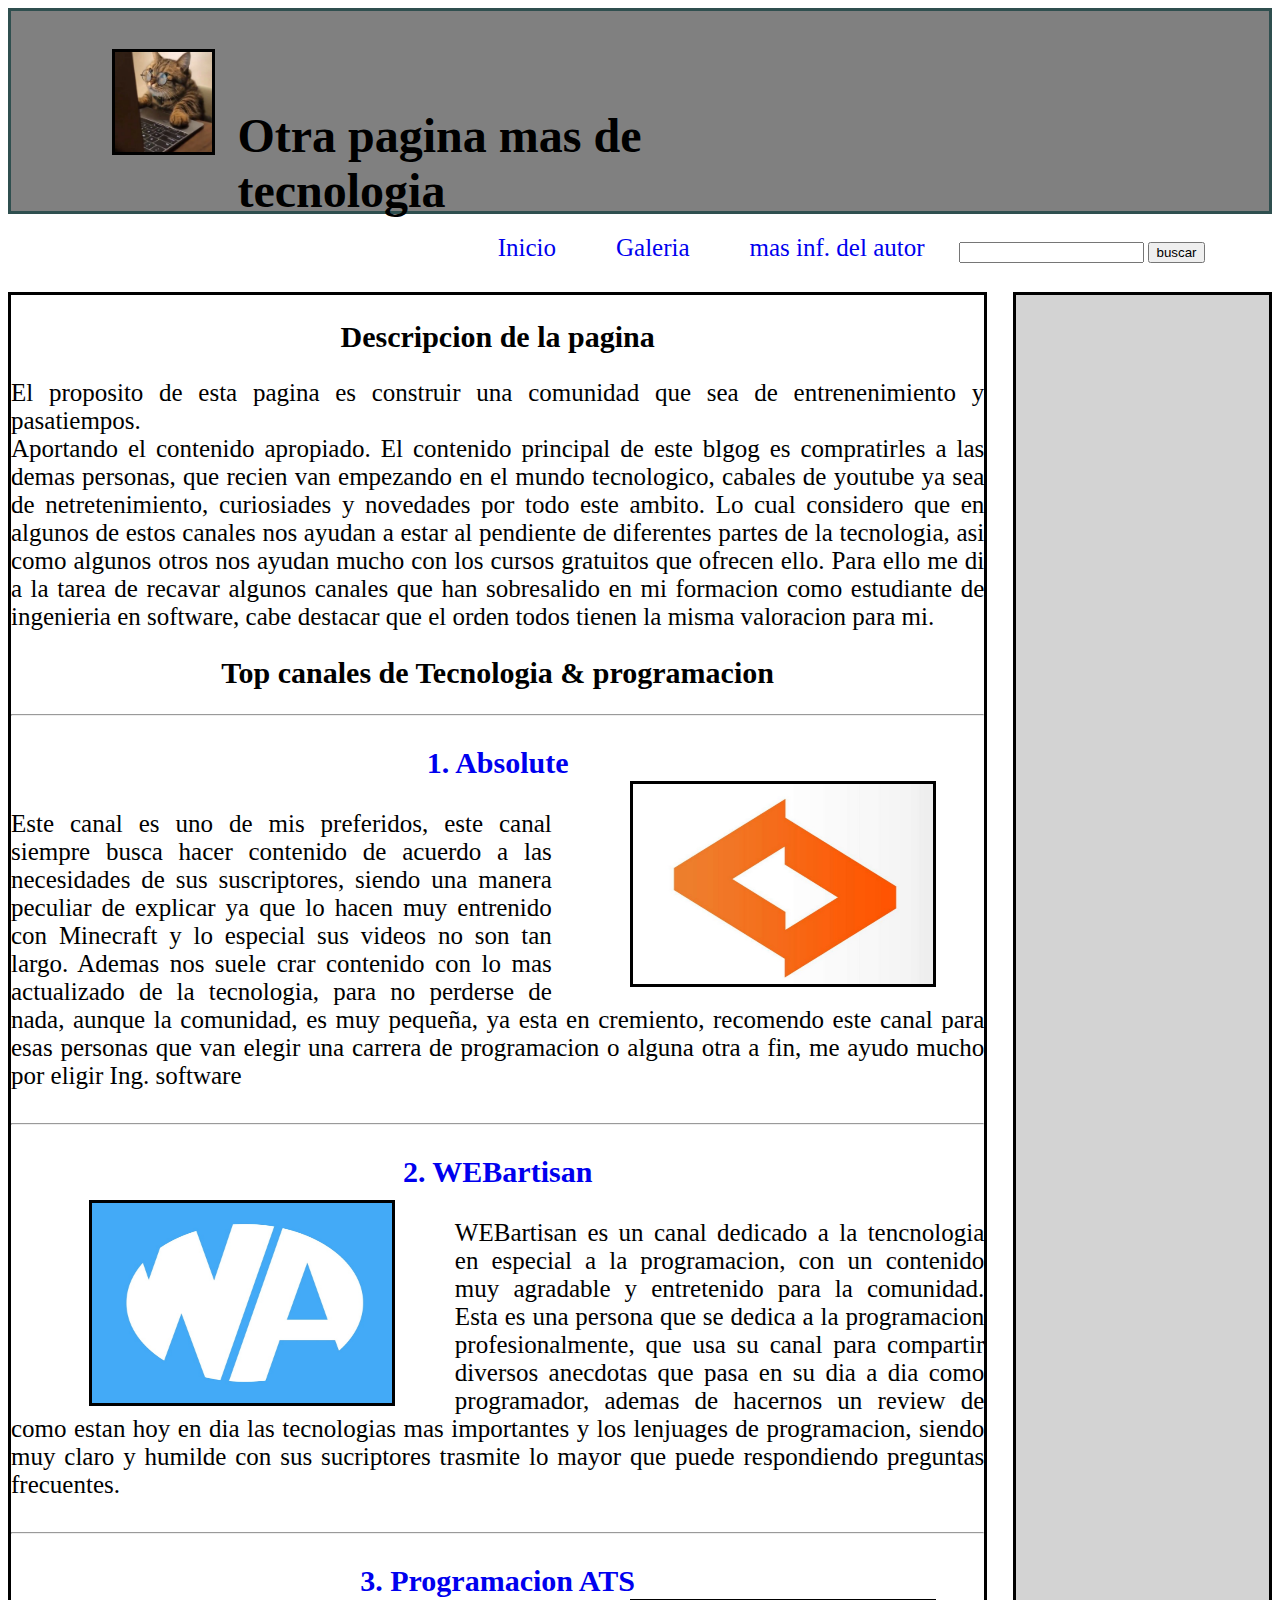
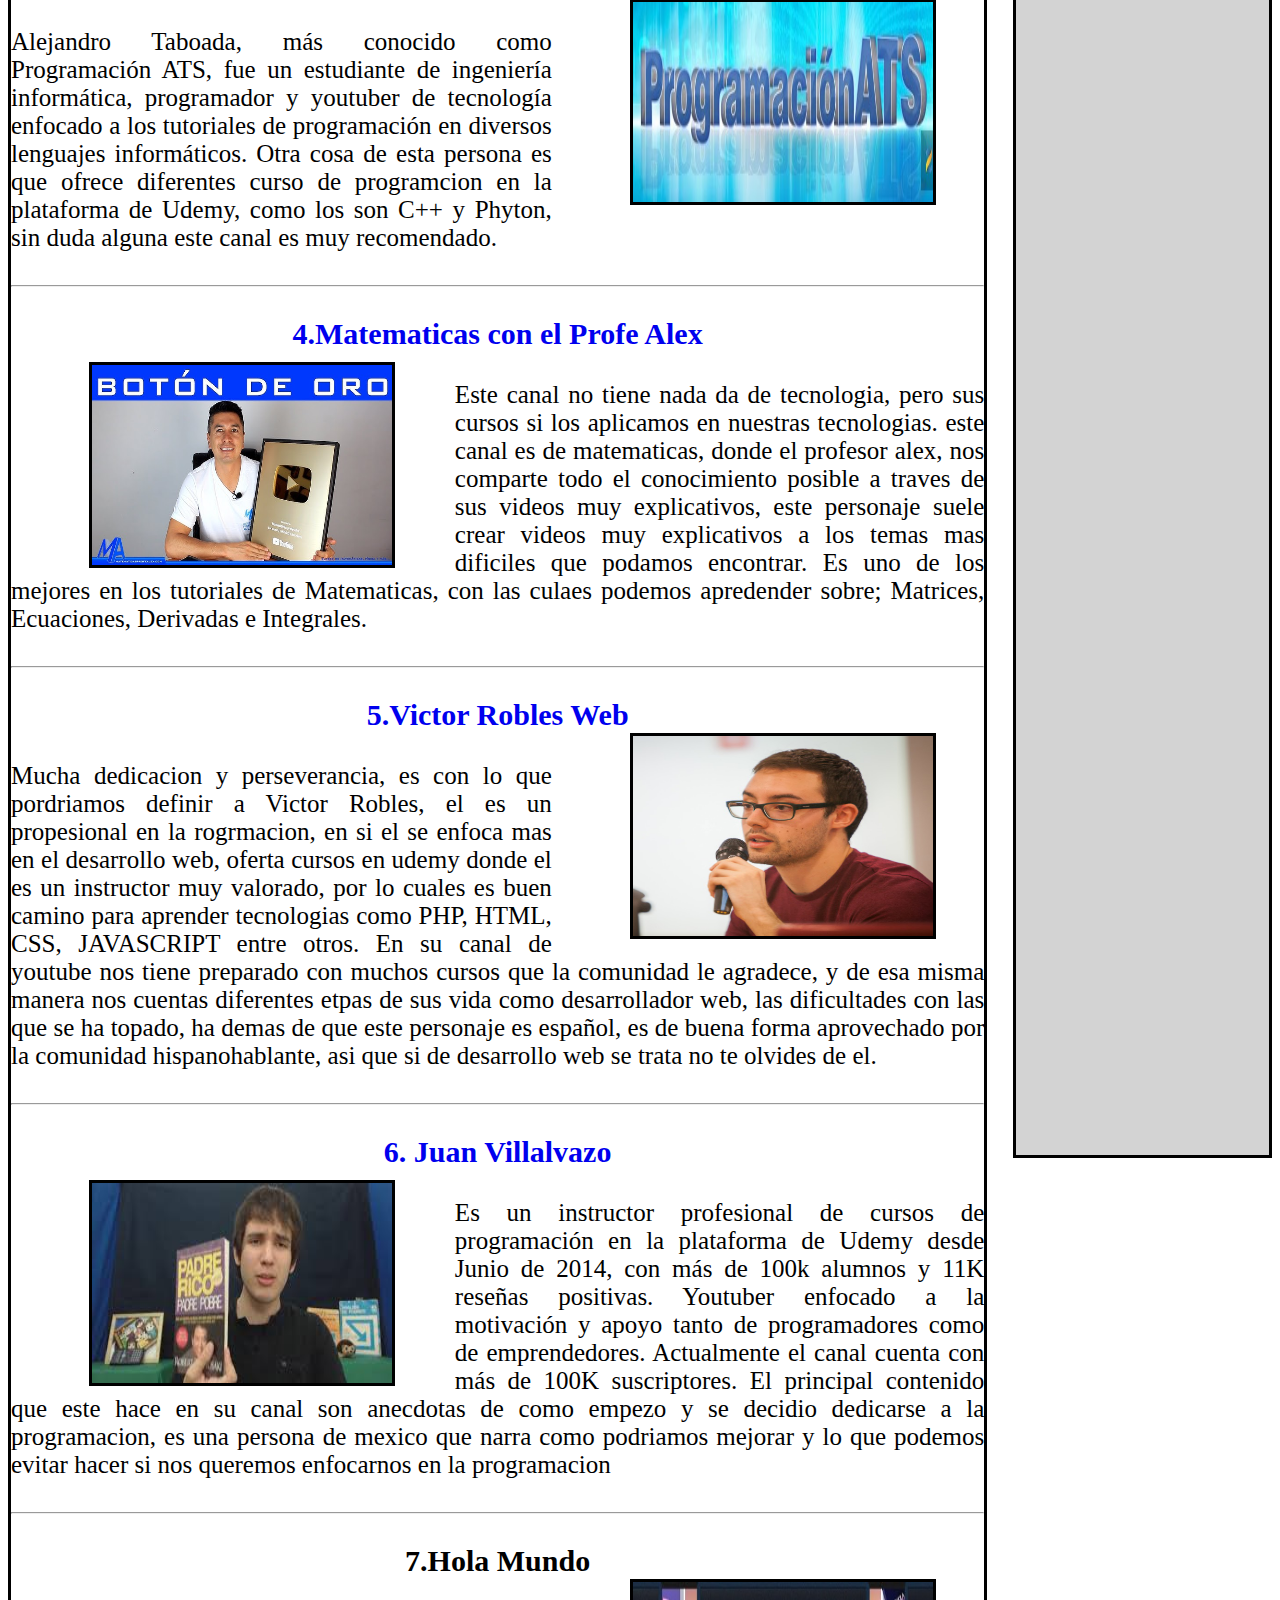
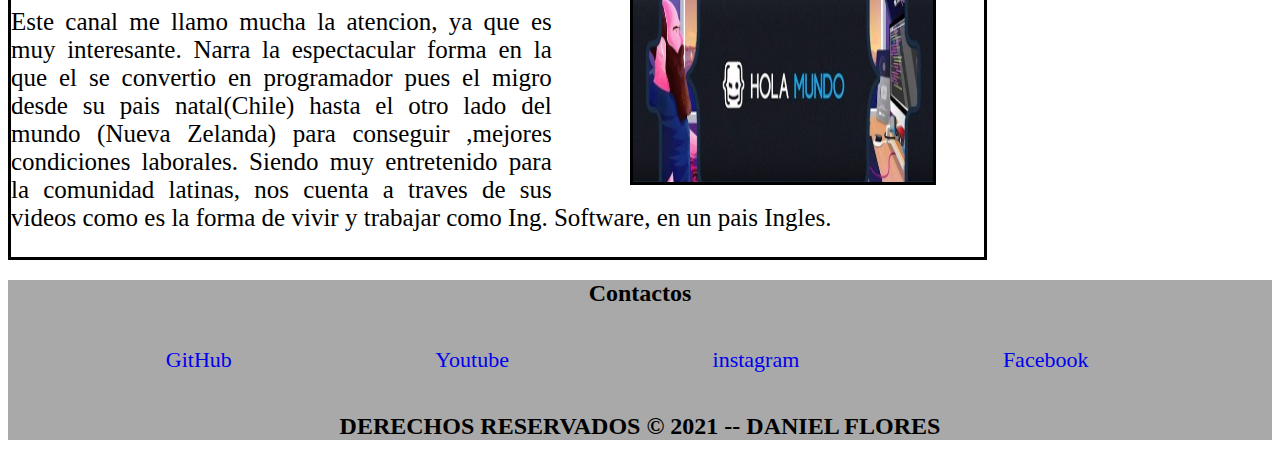
<file: index.html>
<!DOCTYPE html>
<html lang="en">

<head>
    <meta charset="UTF-8" />
    <meta http-equiv="X-UA-Compatible" content="IE=edge" />
    <meta name="viewport" content="width=device-width, initial-scale=1.0" />
    <link rel="stylesheet" href="assets/css/index.css">
    <title>Blog de Dani</title>
</head>

<header>
    <img src="assets/image/gatito.jpg" height="100 px" alt="logo de mi blog">

    <h1> Otra pagina mas de tecnologia</h1>
    <nav>
        <ul>
            <li><a href="index.html">Inicio</a></li>
            <li><a href="Galeria.html">Galeria</a></li>
            <li><a href="Mas inf. del autor.html">mas inf. del autor</a></li>
        </ul>
        <form>
            <input type="text">
            <input type="submit" value="buscar">
        </form>
    </nav>
</header>
<main>

    <section id="content">
        <article>
            <h2>Descripcion de la pagina</h2>
            <div class="clearfix"></div>
            <p>
                El proposito de esta pagina es construir una comunidad que sea de
                entrenenimiento y pasatiempos. <br />
                Aportando el contenido apropiado.
                El contenido principal de este blgog es compratirles a las demas personas, que recien van empezando
                en el mundo tecnologico, cabales de youtube ya sea de netretenimiento, curiosiades y novedades por
                todo este ambito.
                Lo cual considero que en algunos de estos canales nos ayudan a estar al pendiente de diferentes
                partes de la tecnologia, asi como algunos otros nos ayudan mucho con los cursos gratuitos que
                ofrecen ello.
                Para ello me di a la tarea de recavar algunos canales que han sobresalido en mi formacion como
                estudiante de ingenieria en software, cabe destacar que el orden todos tienen la misma valoracion
                para mi.
            </p>

            <div class="clearfix"></div>
            <h2>Top canales de Tecnologia & programacion</h2>
        </article>
        <hr>
        <article class="box">
            <h3><a href="https://www.youtube.com/channel/UCvnoM0R1sDKm-YCPifEso_g">1. Absolute</a></h3>
            <p class="izquierda1">
                <img src="assets/image/Absolute.jpg" class="derecha"  alt="Absolute">
                Este canal es uno de mis preferidos, este canal siempre busca hacer contenido de acuerdo a las
                necesidades de sus suscriptores, siendo una manera peculiar de explicar ya que lo hacen muy
                entrenido con Minecraft y lo especial sus videos no son tan largo.
                Ademas nos suele crar contenido con lo mas actualizado de la tecnologia, para no perderse de nada,
                aunque la comunidad, es muy pequeña, ya esta en cremiento, recomendo este canal para esas personas
                que van elegir una carrera de programacion o alguna otra a fin, me ayudo mucho por eligir Ing.
                software
            </p>

        </article>
        <div class="clearfix"></div>
        <hr>
        <article class="box1">
            <h3><a href="https://www.youtube.com/channel/UC6UBYPOXci0jij5qesthPLQ">2. WEBartisan</a></h3>
         
            <p class="derecha1">
                <img src="assets/image/WEBartisan.jpg" class="izquierda" alt="WEBartisan">
                WEBartisan es un canal dedicado a la tencnologia en especial a la programacion, con un contenido muy
                agradable y entretenido para la comunidad.
                Esta es una persona que se dedica a la programacion profesionalmente, que usa su canal para
                compartir diversos anecdotas que pasa en su dia a dia como programador, ademas de hacernos un review
                de como estan hoy en dia las tecnologias mas importantes y los lenjuages de programacion, siendo muy
                claro y humilde con sus sucriptores trasmite lo mayor que puede respondiendo preguntas frecuentes.

            </p>

        </article>
        <div class="clearfix"></div>
        <hr>
        <article class="box2">
            <h3><a href="https://www.youtube.com/channel/UC7QoKU6bj1QbXQuNIjan82Q">3. Programacion ATS</a></h3>
           
            <p class="izquierda1">
                <img src="assets/image/Ats.jpg" class="derecha" alt="Absolute">
                Alejandro Taboada, más conocido como Programación ATS, fue un estudiante de ingeniería informática,
                programador y youtuber de tecnología enfocado a los tutoriales de programación en diversos lenguajes
                informáticos.
                Otra cosa de esta persona es que ofrece diferentes curso de programcion en la plataforma de Udemy,
                como los son C++ y Phyton, sin duda alguna este canal es muy recomendado.
            </p>
        </article>
        <div class="clearfix"></div>
        <hr>
        <article class="box3">
            <h3><a href="https://www.youtube.com/channel/UCanMxWvOoiwtjLYm08Bo8QQ">4.Matematicas con el Profe
                    Alex</a></h3>
                   
            <p class="derecha1">
                <img src="assets/image/profe Alex.jpg" class="izquierda"  alt="Absolute">
                Este canal no tiene nada da de tecnologia, pero sus cursos si los aplicamos en nuestras tecnologias.
                este canal es de matematicas, donde el profesor alex, nos comparte todo el conocimiento posible a
                traves de sus videos muy explicativos, este personaje suele crear videos muy explicativos a los
                temas mas dificiles que podamos encontrar.
                Es uno de los mejores en los tutoriales de Matematicas, con las culaes podemos apredender sobre;
                Matrices, Ecuaciones, Derivadas e Integrales.
            </p>
        </article>
        <div class="clearfix"></div>
        <hr>
        <article class="box4">
            <h3><a href="https://www.youtube.com/channel/UCv85NiROLKddHa0fBATwTzw">5.Victor Robles Web</a></h3>
           
            <p class="izquierda1">
                <img src="assets/image/victor robles.jpg" class="derecha" alt="Absolute">
                Mucha dedicacion y perseverancia, es con lo que pordriamos definir a Victor Robles, el es un
                propesional en la rogrmacion, en si el se enfoca mas en el desarrollo web, oferta cursos en udemy
                donde el es un instructor muy valorado, por lo cuales es buen camino para aprender tecnologias como
                PHP, HTML, CSS, JAVASCRIPT entre otros.
                En su canal de youtube nos tiene preparado con muchos cursos que la comunidad le agradece, y de esa
                misma manera nos cuentas diferentes etpas de sus vida como desarrollador web, las dificultades con
                las que se ha topado, ha demas de que este personaje es español, es de buena forma aprovechado por
                la comunidad hispanohablante, asi que si de desarrollo web se trata no te olvides de el.
            </p>
        </article>
        <div class="clearfix"></div>
        <hr>
        <article class="box5">
            <h3><a href="https://www.youtube.com/channel/UCsmEAwbV7WbYndpQKbY4Ntw">6. Juan Villalvazo</a></h3>
          

            <p class="derecha1">
                <img src="assets/image/villalvazo.jpg" class="izquierda" alt="Absolute">
                Es un instructor profesional de cursos de programación en la plataforma de Udemy desde Junio de
                2014, con más de 100k alumnos y 11K reseñas positivas.

                Youtuber enfocado a la motivación y apoyo tanto de programadores como de emprendedores. Actualmente
                el canal cuenta con más de 100K suscriptores.
                El principal contenido que este hace en su canal son anecdotas de como empezo y se decidio dedicarse
                a la programacion, es una persona de mexico que narra como podriamos mejorar y lo que podemos evitar
                hacer si nos queremos enfocarnos en la programacion

            </p>

        </article>
        <div class="clearfix"></div>
        <hr>
        <article class="box6">
            <h3><a href="https://www.youtube.com/channel/UC4FHiPgS1KXkUMx3dxBUtPg"></a>7.Hola Mundo</a></h3>
          
            <p class="izquierda1">
                <img src="assets/image/HolaMundo.jpg" class="derecha" alt="Absolute">
                Este canal me llamo mucha la atencion, ya que es muy interesante. Narra la espectacular forma en la que
                el se convertio en programador pues el migro desde su pais natal(Chile) hasta el otro lado del mundo
                (Nueva Zelanda) para conseguir ,mejores condiciones laborales.
                Siendo muy entretenido para la comunidad latinas, nos cuenta a traves de sus videos como es la forma de
                vivir y trabajar como Ing. Software, en un pais Ingles.
            </p>
           
        </article>
    </section>
    <div class="clearfix"></div>


</main>
<aside>

</aside>
<div class="clearfix"></div>
<footer>
    <h2>Contactos</h2>
    <div class="clearfix"></div>
    <ul>
        <li>
            <a href="https://www.facebook.com/profile.php?id=100011530123660"> Facebook</a>
        </li>
        <li>
            <a href="https://www.instagram.com/">instagram</a>

        </li>
        <li>
            <a href="https://www.youtube.com/channel/UCSKqR3idxiHzGE4-VwSJleQ">Youtube</a>
        </li>
        <li>
            <a href="https://www.github.com/203406">GitHub</a>

        </li>
    </ul>
    <div class="clearfix"></div>
    <h2>DERECHOS RESERVADOS &copy 2021 -- DANIEL FLORES </h2>

</footer>
</file>
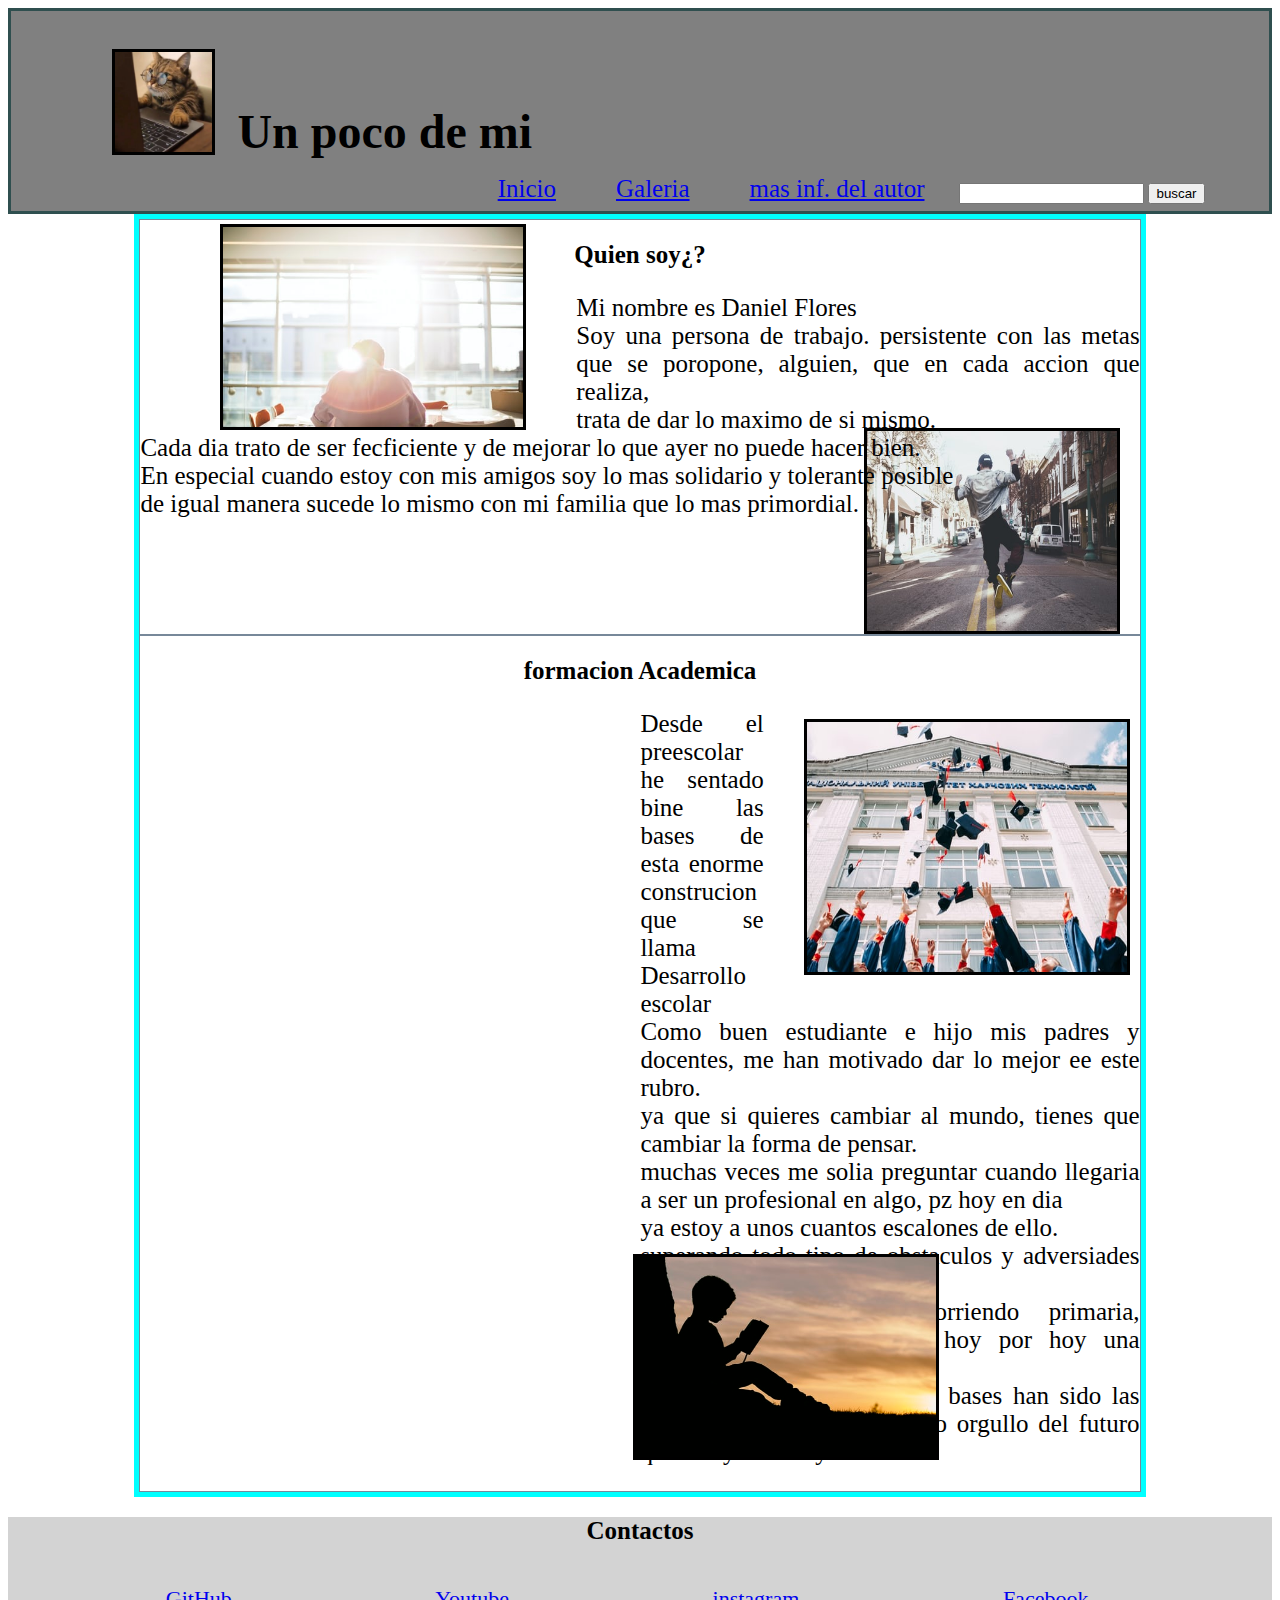
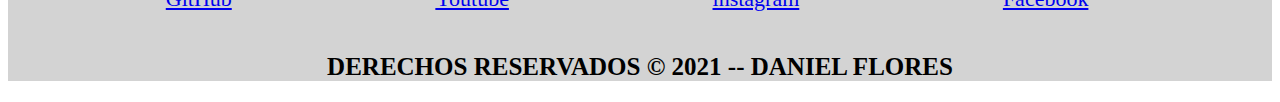
<file: Mas inf. del autor.html>
<html lang="es">

<head>
    <meta charset="UTF-8">
    <meta http-equiv="X-UA-Compatible" content="IE=edge">
    <meta name="viewport" content="width=device-width, initial-scale=1.0">
    <link rel="stylesheet" href="assets/css/mas inf.css">
    <title>Document</title>
</head>

<body>
    <header>
        <img src="assets/image/gatito.jpg" height="100 px" alt="logo de mi blog">

        <h1> Un poco de mi</h1>
        <nav>
            <ul>
                <li><a href="index.html">Inicio</a></li>
                <li><a href="Galeria.html">Galeria</a></li>
                <li><a href="Mas inf. del autor.html">mas inf. del autor</a></li>
            </ul>
            <form>
                <input type="text">
                <input type="submit" value="buscar">
            </form>
        </nav>
    </header>
    <main>
        <section id="contenedor">
            <article>
                <H2>
                    Quien soy¿?
                </H2>
                <p>
                    <img src="assets/image/identidad.jpg" class="identidad" alt="identidad">
                    Mi nombre es Daniel Flores <br>
                    Soy una persona de trabajo.
                    persistente con las metas que se poropone, alguien, que en cada accion que realiza, <br> trata de
                    dar lo maximo de si mismo. <br>
                    Cada dia trato de ser fecficiente y de mejorar lo que ayer no puede hacer bien. <br>
                    En especial cuando estoy con mis amigos soy lo mas solidario y tolerante posible <br>
                    de igual manera sucede lo mismo con mi familia que lo mas primordial.
                    <img src="assets/image/identidad2.jpg" class="identidad2" alt="identidad">
                </p>
                <div class="clearfix"></div>
            </article>
            <article class="clase1">
                <h2>
                    formacion Academica
                </h2>
                <p>
                    <img src="assets/image/educacion.jpg"class="educacion" alt="educacion">
                    Desde el preescolar he sentado bine las bases de esta enorme construcion que se llama Desarrollo
                    escolar <br>
                    Como buen estudiante e hijo mis padres y docentes, me han motivado dar lo mejor ee este rubro. <br>
                    ya que si quieres cambiar al mundo, tienes que cambiar la forma de pensar. <br>
                    muchas veces me solia preguntar cuando llegaria a ser un profesional en algo, pz hoy en dia <br>
                    ya estoy a unos cuantos escalones de ello. <br> superando todo tipo de obstaculos y adversiades en
                    mi camino.
                    <br> de gran trayectoria recorriendo primaria, secundaria, preparatoria, y hoy por hoy una carrera
                    universitaria <br> se siente bien decir que mis bases han sido las mejores y aun mas me siento
                    orgullo del futuro que estoy construyendo
                    <img src="assets/image/educacion2.jpg" class="educacion2" alt="educacion">
                </p>
            </article>
        </section>
    </main>
    <div class="clearfix"></div>
    <footer>
        <h2>Contactos</h2>
        <div class="clearfix"></div>
        <ul>
            <li>
                <a href="https://www.facebook.com/profile.php?id=100011530123660"> Facebook</a>
            </li>
            <li>
                <a href="https://www.instagram.com/">instagram</a>

            </li>
            <li>
                <a href="https://www.youtube.com/channel/UCSKqR3idxiHzGE4-VwSJleQ">Youtube</a>
            </li>
            <li>
                <a href="https://www.github.com/203406">GitHub</a>

            </li>
        </ul>
        <div class="clearfix"></div>
        <h2>DERECHOS RESERVADOS &copy 2021 -- DANIEL FLORES </h2>

    </footer>
</body>

</html>
</file>
<file: assets/css/index.css>
img{
  margin-top: 3%;
  margin-left: 8%;
  border-style: solid;
  border-color: 1px ;
  border-color: black;
}
h1{
  margin-top: -4%;
  margin-left: 18%;
  margin-right: 35%;
  font-size: 48px;
  /*

  position: relative ; 
  left: 280px; 
  bottom: 100px;
  margin-right: 1100px;*/
  
  /*
  position: static;
  border-style: solid;
  border-color: 1px ;
  border-color: red;
  text-align: center;
  margin-left: 30%;
  margin-right: 30%;*/
}
header{
  background-color: gray;
 width: auto;
 height: 200px;
  border-style: solid;
  border-color: 1px ;
  border-color: darkslategrey ;
}

nav{
  margin-top: -5%;
  margin-left: 20%;
  margin-right: 25%;
  /*
  left: -300px ;
  margin-top: -255px;
  position: relative;*/
  float: right;
 
}
header li{
  font-size: 25px;
 position: relative;
 list-style: none;
 float: left;
 margin: 30px;
}
form{
  position: relative;
  float:right;
  right: -250px;
  margin-top: -50px;
}
a{
  text-decoration: none;
}

main{
  width: 77%;
  float:left;
  border-style: solid;
  border-color: 1px ;
  margin-right: 0%;
}
main h2, h3{
  text-align: center;
  font-size: 30px;
}
main p{
  text-align: justify;
  font-size: 25px;

}

.derecha{
  margin-top: -3%;
  margin-right: 5%;
  height: 200px;
  width: 300px;
  float:right;
  border-style: solid;
  border-color: 1px ;
  border-color: black;
}
.izquierda{
  height: 200px;
  width: 300px;
  float: left;
  margin-right: 60px;
  margin-top: -2%;
  
}


aside{
height: 2460px;
  width: 20%;
  float:right;
  background-color: lightgray;
  border-style: solid;
  border-color: 1px ;
 
}

p{
  text-align: center;
}
footer{
  
 
  background-color: darkgrey;
}
footer h2, p{
  text-align: center;
  
}
footer a{
  font-size: 22px;
}

footer li {
  margin: 20px;
  float:right;
  list-style: none;
  font-size: 15px;
  margin-right: 15%;
}
.clearfix {
  clear: both;
}
</file>
<file: assets/css/mas inf.css>
img {
  margin-top: 3%;
  margin-left: 8%;
  border-style: solid;
  border-color: 1px;
  border-color: black;
}
h1 {
  margin-top: -4%;
  margin-left: 18%;
  margin-right: 35%;
  font-size: 48px;
  /*
  
    position: relative ; 
    left: 280px; 
    bottom: 100px;
    margin-right: 1100px;*/

  /*
    position: static;
    border-style: solid;
    border-color: 1px ;
    border-color: red;
    text-align: center;
    margin-left: 30%;
    margin-right: 30%;*/
}
header {
  background-color: gray;
  width: auto;
  height: 200px;
  border-style: solid;
  border-color: 1px;
  border-color: darkslategrey;
}

nav {
  margin-top: -5%;
  margin-left: 20%;
  margin-right: 25%;
  /*
    left: -300px ;
    margin-top: -255px;
    position: relative;*/
  float: right;
}
header li {
  font-size: 25px;
  position: relative;
  list-style: none;
  float: left;
  margin: 30;
}
form {
  position: relative;
  float: right;
  right: -250px;
  margin-top: -50px;
}
main {
  margin-left: 10%;
  margin-right: 10%;
  border-style: solid;
  border-width: 5px;
  border-color: aqua;
}
article {
  border-style: solid;
  border-width: 1px;
  border-color: lightslategrey;
}
article p {
  text-align: justify;
  font-size: 25px;
  
}
.clase1 p{
  text-align: justify;
  font-size: 25px;
  margin-left: 500px;
  
}
.identidad {
  margin-top: -70px;
  margin-right: 5%;
  height: 200px;
  width: 300px;
  float: left;
}
.identidad2{
  margin-top: -90px;
  margin-right: 2%;
  height: 200px;
  width: 250px;
  float: right;
}
.educacion{
  margin-top: 9px;
  margin-right: 2%;
  height: 250px;
  width: 320px;
  float: right;
}
.educacion2{
  margin-top: -80%;
  margin-left: -50%;

  height: 200px;
  width: 300px;
 
}
h2 {
  text-align: center;
  font-size: 25px;
}
footer {
 
  background-color: lightgrey;
}
footer h2,
p {
  text-align: center;
}
footer a {
  font-size: 22px;
}

footer li {
  margin: 20px;
  float: right;
  list-style: none;
  font-size: 15px;
  margin-right: 15%;
}
.clearfix {
  clear: both;
}
</file>
